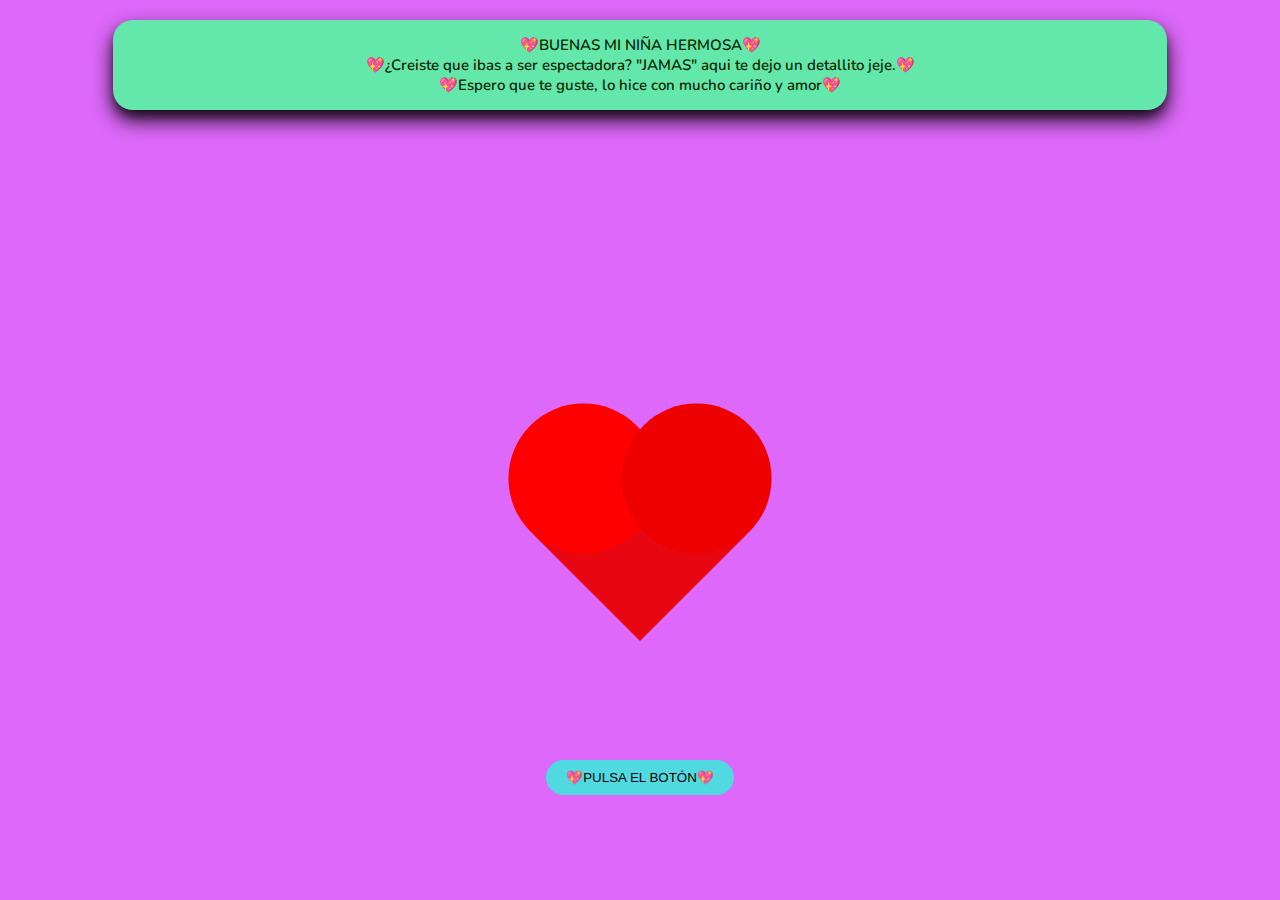
<file: index.html>
<!DOCTYPE html>
<html lang="en">
<head>
    <meta charset="UTF-8">
    <style>
        .back {

            position: fixed;
            padding: 0;
            margin: 0;
            top: 0;
            left: 0;
            width: 100%;
            height: 100%;
            background: rgb(221, 104, 250);
            animation-name: backdiv;
            animation-duration: 3500ms;
            animation-iteration-count: infinite;
            height: 100vh;
        }

        .heart {
            position: absolute;
            margin: auto;
            top: 170px;
            right: 0;
            bottom: 0;
            left: 0;
            background-color: rgba(233, 0, 0, 0.938);
            height: 150px;
            width: 150px;
            transform: rotate(-45deg);
            animation-name: beat;
            animation-duration: 3500ms;
            animation-iteration-count: infinite;
        }

        .heart:after {
            background-color: rgb(238, 0, 0);
            content: "";
            border-radius: 50%;
            position: absolute;
            width: 150px;
            height: 150px;
            top: 0;
            left: 80px;
        }

        .heart:before {
            background-color: rgb(255, 0, 0);
            content: "";
            border-radius: 50%;
            position: absolute;
            width: 150px;
            height: 150px;
            top: -80px;
            left: 0;
        }

        @keyframes backdiv {
            50% {
                background: #f5d0f7fd;
            }
        }

        @keyframes beat {
            0% {
                transform: scale(1) rotate(-45deg);
            }

            50% {
                transform: scale(0.6) rotate(-45deg);
            }
        }

        .bday {
            text-align: center;
            box-shadow: 0 10px 20px rgba(0, 0, 0, 0.938), 0 6px 6px rgba(0, 0, 0, 0.23);
            font-size: 15px;
            font-family: 'Nunito', sans-serif;
            font-weight: 600;
            color: #0e2804;
            margin: 20px auto;
            padding: 15px;
            background-color: #63e7aa;
            border-radius: 20px;
            width: 80%;
        }

        button {
            background-color: rgb(81, 217, 226);
            display: block; 
            margin: 20px auto; 
            padding: 10px 20px; 
            color: white; 
            border: none;
            margin-top: 70vh;
            border-radius: 20px;
             
        }
        a{
            color: black;
            font-weight: 20px;
            text-decoration: none;
        }

        .elements {
            display: flex;
            align-items: center;
            justify-content: center;
           
        }
    </style>
    <link rel="preconnect" href="https://fonts.gstatic.com">
    <link rel="preconnect" href="https://fonts.googleapis.com">
<link rel="preconnect" href="https://fonts.gstatic.com" crossorigin>
<link href="https://fonts.googleapis.com/css2?family=Pacifico&display=swap" rel="stylesheet">
    <link href="https://fonts.googleapis.com/css2?family=Nunito:wght@600&display=swap" rel="stylesheet">
    <title>Flores Amarillas</title>
</head>
<body>
    <div class="back">
        <div class="bday">💖BUENAS MI NIÑA HERMOSA💖 <br>💖¿Creiste que ibas a ser espectadora? "JAMAS" 
            aqui te dejo un detallito jeje.💖
            <br> 💖Espero que te guste, lo hice con mucho cariño y amor💖 </div>

        <div class="elements"> 
            <div class="heart"></div>
            <footer>
                <div class="boton">
                    <button><a href="index2.html"><span>💖PULSA EL BOTÓN💖</span></a></button>
                </div>
            </footer>
        </div>
       
    </div>

</body>
</html>
</file>
